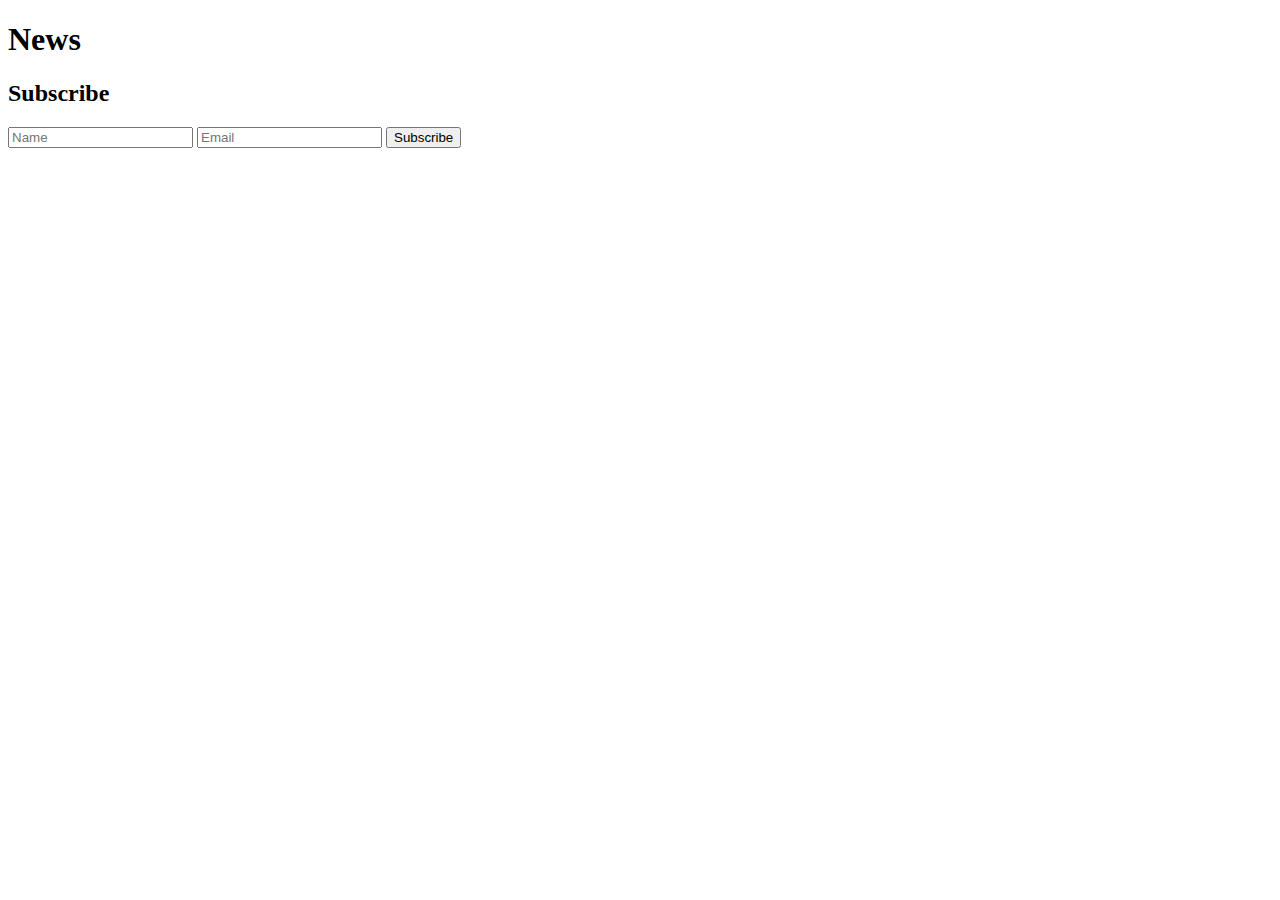
<file: pages/news.html>
<!DOCTYPE html>
<html lang="en">

<head>
    <meta charset="UTF-8">
    <meta name="viewport" content="width=device-width, initial-scale=1.0">
    <title>Document</title>
</head>

<body>
    <h1>News</h1>
    <div>
        <h2>Subscribe</h2>
        <form>
            <input type="text" name="name" placeholder="Name" minlength="4" pattern="[A-Za-z\s]+" required>
            <input type="email" name="email" placeholder="Email" required>
            <input type="submit" value="Subscribe">
        </form>
    </div>

</body>

</html>
</file>
